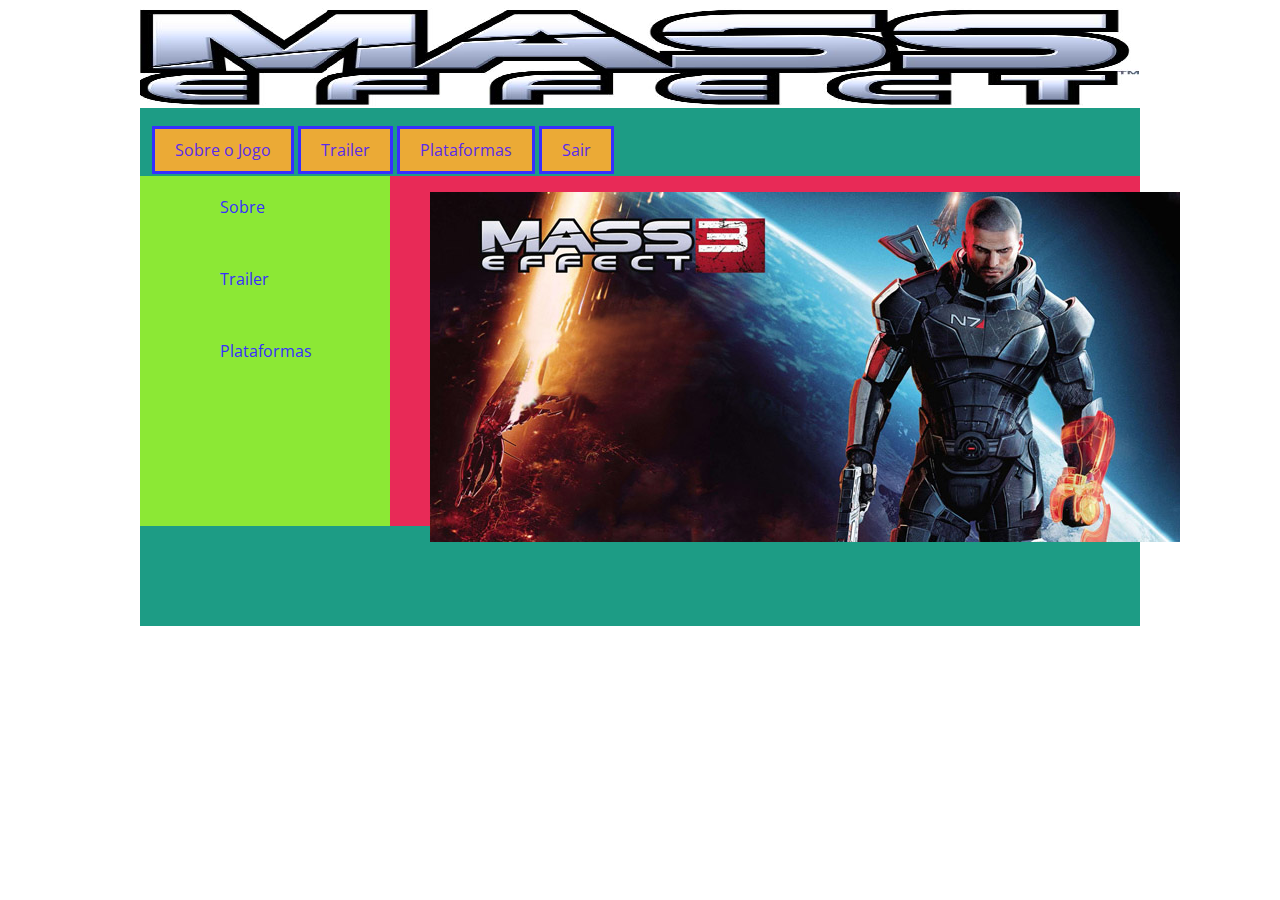
<file: index.html>
<!DOCTYPE html>
<html>
	<head>
		<meta charset="UTF-8">
		<meta name="description" content="Conteúdo da aula 3">
		<meta name="keyword" content="aula, html5, css, javascript">
		<meta name="author" content="Thiago Vieira Pinto| thi_vieira@live.com">
		
		<link rel="stylesheet" type="text/css" href="css/estilo.css">
		
		<!-- FONTES DO SITE -->
		<link href="https://fonts.googleapis.com/css?family=Open+Sans" rel="stylesheet">
		<title>MASS EFFECT</title>
	</head>
	<body>
		<div class="tudo">
			<header class="topo">
				<div class="layoutPrincipal">
					<img src="image/banner.png" alt="banner">
				</div>
			</header>
			<nav class="menuH">
				<ul class="listaMenu">
					<li class="itemMenu"><a href="sobre.html" target="_self" title="Conheça o nosso jogo...">Sobre o Jogo</a></li>
					<li class="itemMenu"><a href="trailer.html" title="Confira o trailer">Trailer</a></li>
					<li class="itemMenu"><a href="plataformas.html" title="Verifique as plataformas">Plataformas</a></li>
					<li class="itemMenu"><a href="http://www.google.com" target="_self" title="Até logo!">Sair</a></li>
				</ul>
			</nav>
			<nav class="menuV">
				<ul class="listaMenuV">
					<li class="itemMenuV"><a href="sobre.html" target="_self" title="Conheça o nosso jogo...">Sobre</a></li>
					<li class="itemMenuV"><a href="trailer.html" title="Confira o trailer">Trailer</a></li>
					<li class="itemMenuV"><a href="plataformas.html" title="Verifique as plataformas">Plataformas</a></li>
				</ul>
			</nav>
				
				<section class="conteudo">
				<ul class = "conteudoPrincipal">
					<img src="image/mass.jpg" alt="ImagemMassEffect">
				</ul>
			</section>
			<footer class="rodape"></footer>
		</div>
	</body>
</html>
</file>
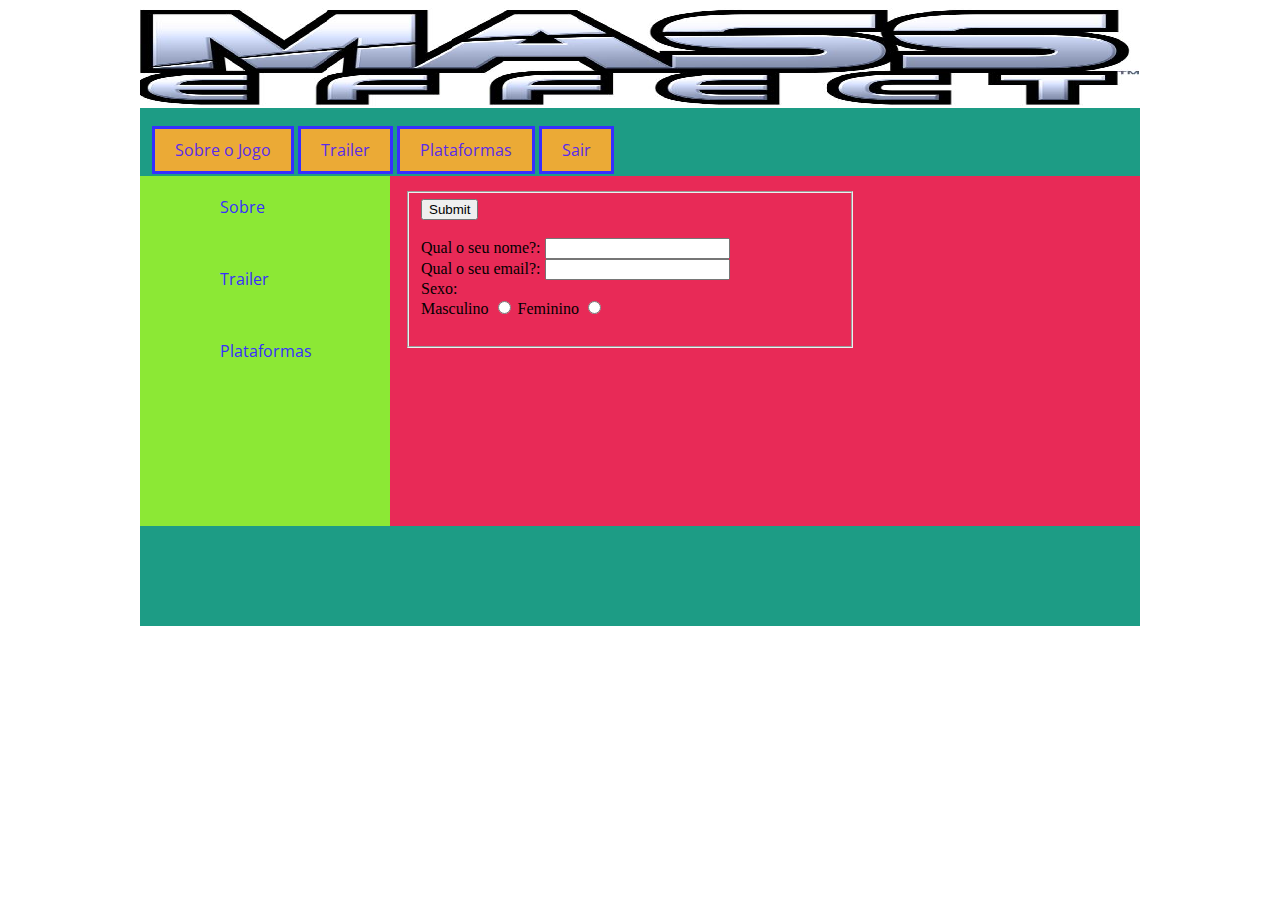
<file: plataformas.html>
<!DOCTYPE html>
<html>
	<head>
		<meta charset="UTF-8">
		<meta name="description" content="Conteúdo da aula 3">
		<meta name="keyword" content="aula, html5, css, javascript">
		<meta name="author" content="Thiago Vieira Pinto| thi_vieira@live.com">
		
		<link rel="stylesheet" type="text/css" href="css/estilo.css">
		
		<!-- FONTES DO SITE -->
		<link href="https://fonts.googleapis.com/css?family=Open+Sans" rel="stylesheet">
		<title>PLATAFORMAS</title>
	</head>
	<body>
		<div class="tudo">
			<header class="topo">
				<div class="layoutPrincipal">
					<img src="image/banner.png" alt="banner">
				</div>
			</header>
			<nav class="menuH">
				<ul class="listaMenu">
					<li class="itemMenu"><a href="sobre.html" target="_self" title="Conheça o nosso jogo...">Sobre o Jogo</a></li>
					<li class="itemMenu"><a href="trailer.html" title="Confira o trailer">Trailer</a></li>
					<li class="itemMenu"><a href="plataformas.html" title="Verifique as plataformas">Plataformas</a></li>
					<li class="itemMenu"><a href="http://www.google.com" target="_self" title="Até logo!">Sair</a></li>
				</ul>
			</nav>
				<nav class="menuV">
				<ul class="listaMenuV">
					<li class="itemMenuV"><a href="sobre.html" target="_self" title="Conheça o nosso jogo...">Sobre</a></li>
					<li class="itemMenuV"><a href="trailer.html" title="Confira o trailer">Trailer</a></li>
					<li class="itemMenuV"><a href="plataformas.html" title="Verifique as plataformas">Plataformas</a></li>
				</ul>
			</nav>
			<section class="conteudo">
				<div class="texto">
				<form aciton="#" method="#">
					<fieldset>
							
						<input type="submit"><br><br>
						Qual o seu nome?: <input type="text"><br>
						Qual o seu email?: <input type="text"><br>
																	
						Sexo: <br>
						<label for="masc">Masculino</label>
						<input type="radio" name="sexo" id="masc" value="masc">
						
						<label for="fem">Feminino</label>
						<input type="radio" name="sexo" id="fem" value="fem">
						
						<br><br>
												
					</fieldset>
			</form>
				</div>
			</section>
			<footer class="rodape"></footer>
		</div>
	</body>
</html>
</file>
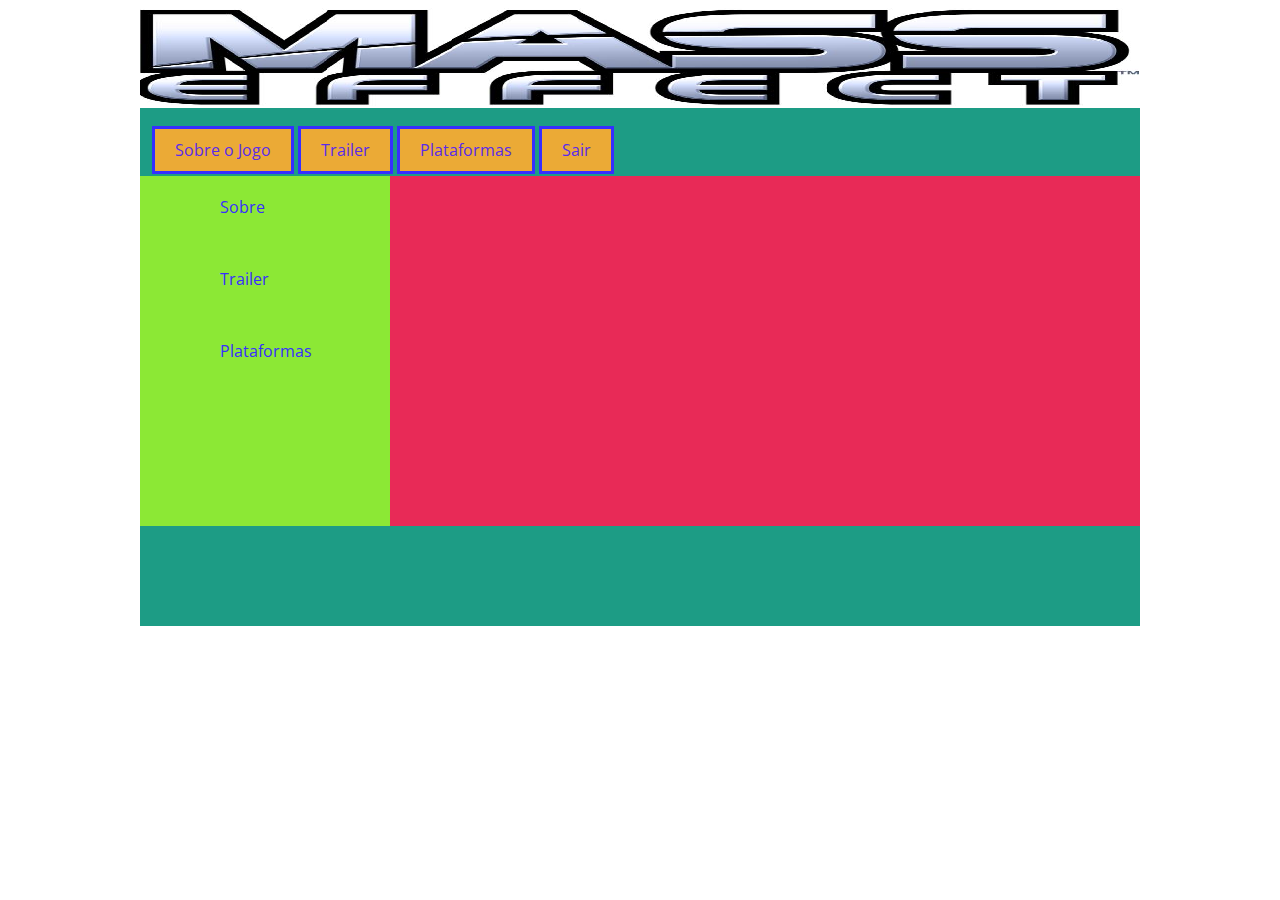
<file: trailer.html>
<!DOCTYPE html>
<html>
	<head>
		<meta charset="UTF-8">
		<meta name="description" content="Conteúdo da aula 3">
		<meta name="keyword" content="aula, html5, css, javascript">
		<meta name="author" content="Thiago Vieira Pinto| thi_vieira@live.com">
		
		<link rel="stylesheet" type="text/css" href="css/estilo.css">
		
		<!-- FONTES DO SITE -->
		<link href="https://fonts.googleapis.com/css?family=Open+Sans" rel="stylesheet">
		<title>TRAILER</title>
	</head>
	<body>
		<div class="tudo">
			<header class="topo">
				<div class="layoutPrincipal">
					<img src="image/banner.png" alt="banner">
				</div>
			</header>
			<nav class="menuH">
				<ul class="listaMenu">
					<li class="itemMenu"><a href="sobre.html" target="_self" title="Conheça o nosso jogo...">Sobre o Jogo</a></li>
					<li class="itemMenu"><a href="trailer.html" title="Confira o trailer">Trailer</a></li>
					<li class="itemMenu"><a href="plataformas.html" title="Verifique as plataformas">Plataformas</a></li>
					<li class="itemMenu"><a href="http://www.google.com" target="_self" title="Até logo!">Sair</a></li>
				</ul>
			</nav>
				<nav class="menuV">
				<ul class="listaMenuV">
					<li class="itemMenuV"><a href="sobre.html" target="_self" title="Conheça o nosso jogo...">Sobre</a></li>
					<li class="itemMenuV"><a href="trailer.html" title="Confira o trailer">Trailer</a></li>
					<li class="itemMenuV"><a href="plataformas.html" title="Verifique as plataformas">Plataformas</a></li>
				</ul>
			</nav>
			<section class="conteudo">
				<div class="video">
				<iframe width="560" height="315" src="https://www.youtube.com/embed/nETxAJsD0N4" frameborder="0" allowfullscreen></iframe>
					<embed width="560" height="315" src="https://www.youtube.com/watch?v=nETxAJsD0N4">
					
				</div>
				</section>
			<footer class="rodape"></footer>
		</div>
	</body>
</html>
</file>
<file: css/estilo.css>
.listaMenu{
	list-style-type: none;
	font-family: 'Open Sans', sans-serif;
	color:#362EFF;
	width:541px;
	margin-left: -30px;
}
.itemMenu{
	float:left;
	text-align:center;
	padding:10px;
	margin:2px;
	background-color:#EBAA36;
	border-style:solid solid solid solid;
}
.itemMenu:hover{
	background-color:#EBAA36;
	color:#FF6CA9;
}
.itemMenu a:link{
	text-decoration:none;
	color:#592AEB;
	padding: 10px;
}
.itemMenu a:hover{
	color:#EBAA36;
	text-decoration:none;
}
.itemMenu a:visited{
	text-decoration:none;
}

.listaMenuV{
	list-style-type: none;
	font-family: 'Open Sans', sans-serif;
	color:#362EFF;
	width:5px;
	position: relative;
	top: -25px;
	left: -15px;
}
.itemMenuV{
	text-align:center;
	padding:5px;
	margin:40px;
}
.itemMenuV:hover{
	background-color:#362EFF;
	color:#FF6CA9;
}
.itemMenuV a:link{
	text-decoration:none;
	color:#362EFF;
	padding: 10px;
}
.itemMenuV a:hover{
	color:#8DFFF7;
	text-decoration:none;
}
.itemMenuV a:visited{
	text-decoration:none;
}

.tudo{
	margin:0 auto;
	width:1000px;
}
.topo{
	width:1000px;
	height:100px;
	background-color:#1D9C85;
}
.menuH{
	width:1000px;
	float:left;
	background-color:#1D9C85;
}
.menuV{
	width:250px;
	height:350px;
	background-color:#8CE835;
	float:left;
}
.conteudo{
	width:750px;
	height:350px;
	background-color:#E82A57;
	float:left;
}
.rodape{
	width:1000px;
	height:100px;
	clear:both;
	background-color:#1D9C85;
}

.texto{
	width:450px;
	float:left;
	padding:15px;
}
.texto h2{
	font-family: 'Open Sans', sans-serif;
	font-size:26px;
}
.texto p{
	font-family: 'Open Sans', sans-serif;
	font-size:16px;
}

.figuraTexto{
	width:230px;
	padding:15px;
	float:left;
	margin-top:80px;
}
.figuraTexto img{
	width:230px;
}

.conteudoPrincipal{
	width:750px;
	height:350px;
	position: center;
	
	
}
</file>
